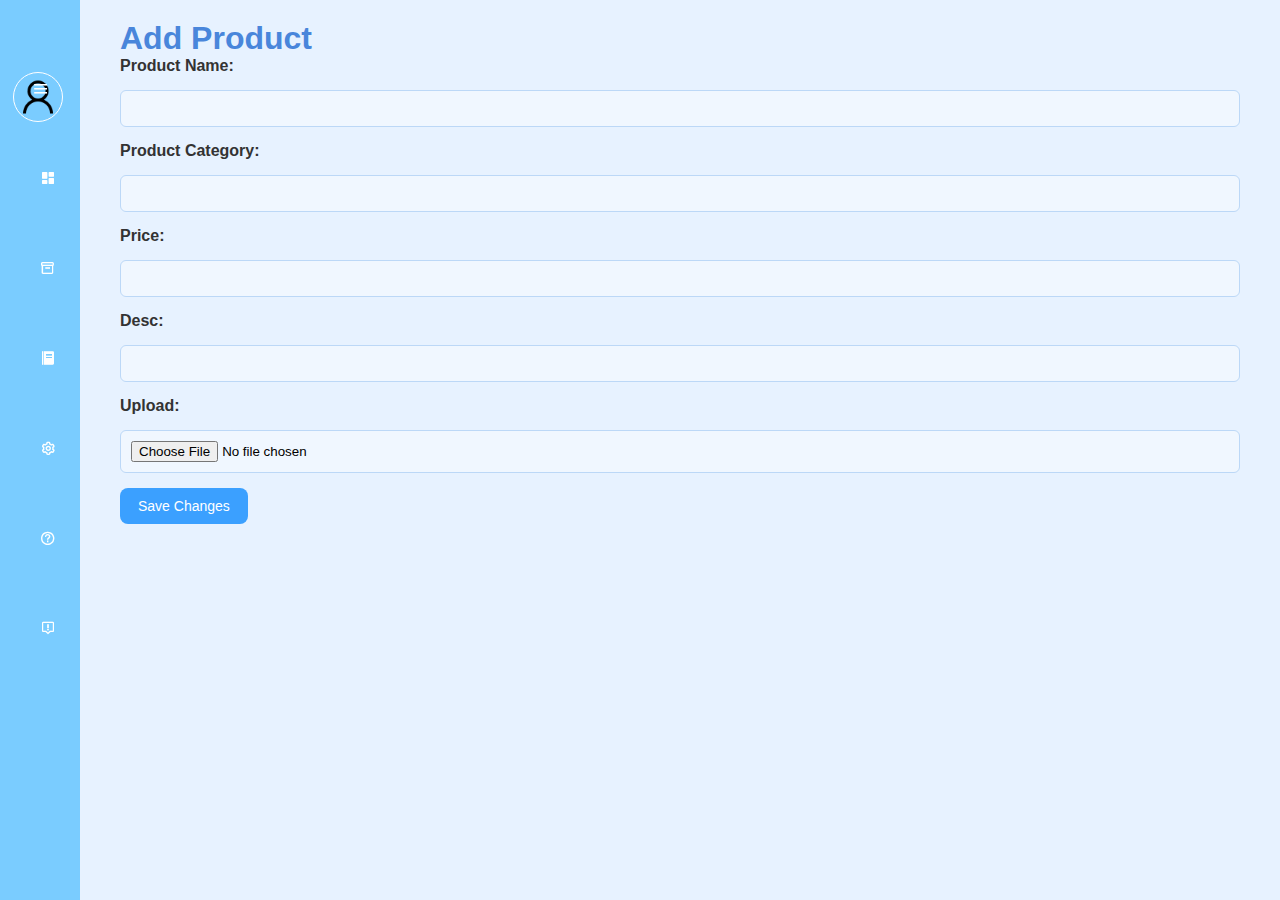
<file: AddProduct.html>
<!DOCTYPE html>
<html lang="en">
<head>
    <meta charset="UTF-8">
    <meta name="viewport" content="width=device-width, initial-scale=1.0">
    <title>Fumart</title>
    <link href='https://unpkg.com/boxicons@2.1.4/css/boxicons.min.css' rel='stylesheet'>
    <link rel="stylesheet" href="style.css">
</head>
<body>
    <div class="sidebar">
        <div class="top">
            <div class="logo">
                <i class="bx bxl-codepen"></i>
                <span>Fumart</span>
            </div>
            <i class='bx bx-menu' id="btn"></i>
        </div>
        <div class="user">
            <img src="/image/user-img.png" alt="user" class="user-img">
            <div>
                <p class="bold">User</p>
                <p>Admin</p>
            </div>
        </div>

        <ul>
            <li>
                <a href="index.html">
                    <i class='bx bxs-dashboard'></i>
                    <span class="nav-item">Dashboard</span>
                </a>
                <span class="tooltip">Dashboard</span>
            </li>
            <li>
                <a href="#">
                    <i class='bx bx-box' ></i>
                    <span class="nav-item">Products</span>
                </a>
                <span class="tooltip">Products</span>
            </li>
            <li>
                <a href="#">
                    <i class='bx bxs-food-menu'></i>
                    <span class="nav-item">Orders</span>
                </a>
                <span class="tooltip">Orders</span>
            </li>
            <li>
                <a href="#">
                    <i class='bx bx-cog'></i>
                    <span class="nav-item">Settings</span>
                </a>
                <span class="tooltip">Settings</span>
            </li>
            <li>
                <a href="#">
                    <i class='bx bx-help-circle'></i>
                    <span class="nav-item">Help</span>
                </a>
                <span class="tooltip">Help</span>
            </li>
            <li>
                <a href="#">
                    <i class='bx bx-message-alt-error'></i>
                    <span class="nav-item">Feedback</span>
                </a>
                <span class="tooltip">Feedback</span>
            </li>
        </ul>
    </div>
    <div class="main-content">
        <div class="container">
            <h1>Add Product</h1>
            <form class="update-product-form">
                <label for="product-name">Product Name:</label>
                <input type="text" id="product-name" name="product-name" >

                <label for="category">Product Category:</label>
                <input type="text" id="category" name="category" >

                <label for="price">Price:</label>
                <input type="number" id="price" name="price" >

                <label for="description">Desc:</label>
                <input type="text" id="desc" name="desc">

                <label for="upload">Upload:</label>
                <input type="file" id="upload" name="upload" >

                <button type="submit" class="save-btn">Save Changes</button>
        </div>
    </div>
</body>

<script>
    let btn = document.querySelector("#btn");
    let sidebar = document.querySelector(".sidebar");

    btn.onclick = function() {
        sidebar.classList.toggle("active");
    }
</script>
</html>
</file>
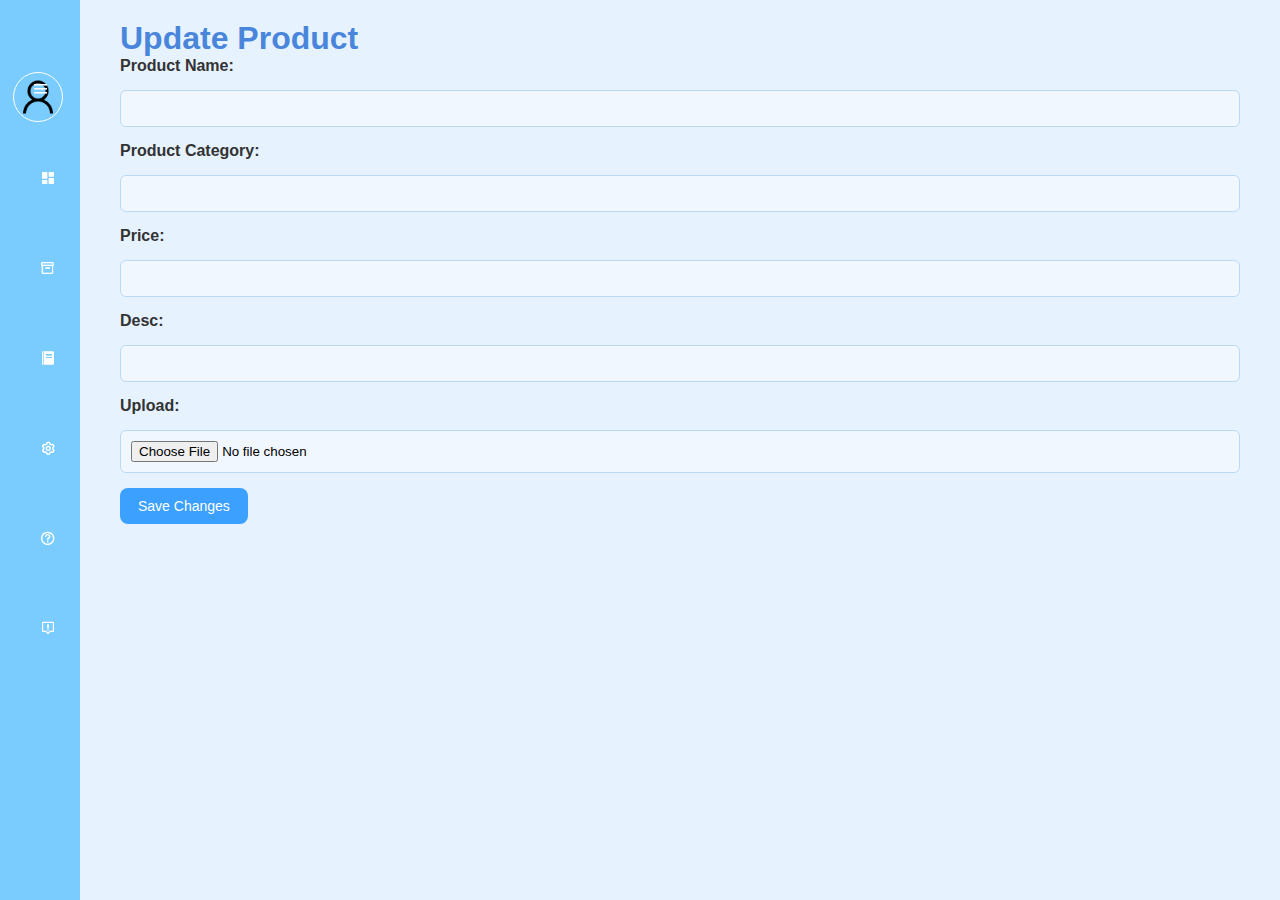
<file: UpdateProduct.html>
<!DOCTYPE html>
<html lang="en">
<head>
    <meta charset="UTF-8">
    <meta name="viewport" content="width=device-width, initial-scale=1.0">
    <title>Fumart</title>
    <link href='https://unpkg.com/boxicons@2.1.4/css/boxicons.min.css' rel='stylesheet'>
    <link rel="stylesheet" href="style.css">
</head>
<body>
    <div class="sidebar">
        <div class="top">
            <div class="logo">
                <i class="bx bxl-codepen"></i>
                <span>Fumart</span>
            </div>
            <i class='bx bx-menu' id="btn"></i>
        </div>
        <div class="user">
            <img src="/image/user-img.png" alt="user" class="user-img">
            <div>
                <p class="bold">User</p>
                <p>Admin</p>
            </div>
        </div>

        <ul>
            <li>
                <a href="index.html">
                    <i class='bx bxs-dashboard'></i>
                    <span class="nav-item">Dashboard</span>
                </a>
                <span class="tooltip">Dashboard</span>
            </li>
            <li>
                <a href="#">
                    <i class='bx bx-box' ></i>
                    <span class="nav-item">Products</span>
                </a>
                <span class="tooltip">Products</span>
            </li>
            <li>
                <a href="#">
                    <i class='bx bxs-food-menu'></i>
                    <span class="nav-item">Orders</span>
                </a>
                <span class="tooltip">Orders</span>
            </li>
            <li>
                <a href="#">
                    <i class='bx bx-cog'></i>
                    <span class="nav-item">Settings</span>
                </a>
                <span class="tooltip">Settings</span>
            </li>
            <li>
                <a href="#">
                    <i class='bx bx-help-circle'></i>
                    <span class="nav-item">Help</span>
                </a>
                <span class="tooltip">Help</span>
            </li>
            <li>
                <a href="#">
                    <i class='bx bx-message-alt-error'></i>
                    <span class="nav-item">Feedback</span>
                </a>
                <span class="tooltip">Feedback</span>
            </li>
        </ul>
    </div>
    <div class="main-content">
        <div class="container">
            <h1>Update Product</h1>
            <form class="update-product-form">
                <label for="product-name">Product Name:</label>
                <input type="text" id="product-name" name="product-name" >

                <label for="category">Product Category:</label>
                <input type="text" id="category" name="category" >

                <label for="price">Price:</label>
                <input type="number" id="price" name="price" >

                <label for="description">Desc:</label>
                <input type="text" id="desc" name="desc">

                <label for="upload">Upload:</label>
                <input type="file" id="upload" name="upload" >

                <button type="submit" class="save-btn">Save Changes</button>
        </div>
    </div>
</body>

<script>
    let btn = document.querySelector("#btn");
    let sidebar = document.querySelector(".sidebar");

    btn.onclick = function() {
        sidebar.classList.toggle("active");
    }
</script>
</html>
</file>
<file: style.css>
* {
    margin: 0;
    padding: 0;
    box-sizing: border-box;
    font-family: 'Segoe UI', Tahoma, Geneva, Verdana, sans-serif;
}

body {
    margin: 0;
    font-family: Arial, sans-serif;
    background: #e7f2ff;
    display: flex;
}

.user-img {
    width: 50px;
    border-radius: 100%;
    border: 1px solid #fff;
}

.sidebar {
    position: fixed;
    top: 0;
    left: 0;
    height: 100%;
    width: 80px;
    background:#7ACCFF;
    padding: 0.4rem 0.8rem;
    transition: all 0.5s ease;
    z-index: 1000;
}

.sidebar.active {
    width: 250px;
}

.sidebar.active ~ .main-content {
    left: 250px;
    width: calc(100% - 250px);
}

.sidebar #btn {
    position: absolute;
    color: #fff;
    top: 4rem;
    left: 50%;
    font-size: 1.2rem;
    line-height: 50px;
    transform: translateX(-50%);
    cursor: pointer;
}

.sidebar.active #btn {
    left: 90%;
}

.sidebar .top .logo {
    color: #fff;
    display: flex;
    height: 50px;
    width: 100%;
    align-items: center;
    pointer-events: none;
    opacity: 0;
}
.sidebar.active .top .logo {
    opacity: 1;
    pointer-events: auto;
}
.top .logo i {
    font-size: 1.8rem;
    margin-right: 0.5rem;
}

.user {
    display: flex;
    align-items: center;
    margin: 1rem 0;
}

.user p {
    color: #fff;
    opacity: 1;
    margin-left: 1rem;
}
.bold{
    font-weight: bold;
}

.sidebar p {
    opacity: 0;
}
.sidebar.active p {
    opacity: 1;
}


.main-content {
    position: relative;
    margin-left: 80px;
    padding-top: 20px;
    padding-right: 40px;
    padding-left: 40px;
    gap: 15px;
    transition: all 0.5s ease;
    display: flex;
    justify-content: start;
    width: 100%;
    height: fit-content;
    /* align-items: center; */
    flex-direction: column;
}
.sidebar ul li{
    position: relative;
    list-style: none;
    padding: 15px 10px;
    border-radius: 8px;
    margin-bottom: 10px;
}
.sidebar ul li a{
    color: #fff;
    display: flex;
    text-decoration: none;
    align-items: center;
    border-radius: 0.8rem;
}
.sidebar ul li a:hover{
    background: #fff;
    color: #7ACCFF;
}
.sidebar ul li a i {
    min-width: 50px;
    text-align: center;
    height: 50px;
    border-radius: 12px;
    line-height: 50px;
}

.sidebar .nav-item {
    opacity: 0;
}

.sidebar.active .nav-item {
    opacity: 1;
}
.sidebar ul li .tooltip{
    position : absolute;
    top: 50%;
    left: 125px;
    transform: translateY(-50%, -50%);
    box-shadow: 0 0.5rem 0.8rem rgba(0,0,0,0.2);
    border-radius: 0.6rem;
    padding: 0.4rem 1.2rem;
    line-height: 1.8rem;
    z-index: 20;
    opacity: 0;
}
.sidebar ul li:hover .tooltip{
    opacity: 1;
}
.sidebar.active ul li .tooltip{
    display: none;
}



h1 {
    font-size: 32px;
    color: #4986DB;
}

p {
    font-size: 16px;
    color: #4B5563;
}

.product-card{
    background: #fff;
    border-radius: 8px;
    box-shadow: 0 2px 4px rgba(0, 0, 0, 0.1);
    padding: 16px;
    margin-bottom: 20px;
}

.products-container {
    display: flex;
    /* justify-content: center; */
    gap: 20px;
    margin-top: 20px;
}
.top-bar {
    /* display: flex; */
    /* justify-content: space-between; */
    /* align-items: center; */
    /* margin-bottom: 20px; */
}

.alta {
    display: flex;
    width: 100%;
    align-items: center;
    /* height: 100vh; */

}

.add-product-btn {
    background: #3BA0FF;
    border: none;
    padding: 10px 18px;
    color: #fff;
    border-radius: 8px;
    cursor: pointer;
    font-size: 14px;
    transition: 0.3s;
}

.add-product-btn:hover {
    background: #1e8ae6;
}

.container {
    /* padding: 20px; */
    flex: 1;

}

.update-product-form {
  display: flex;
  flex-direction: column;
  gap: 15px;
}

.update-product-form label {
  font-weight: bold;
  color: #333;
}

.update-product-form input[type="text"],
.update-product-form input[type="number"],
.update-product-form input[type="file"] {
  padding: 10px;
  border: 1px solid #bcd8f7;
  border-radius: 6px;
  background: #f0f7ff;
  outline: none;
  transition: 0.2s;
}
.update-product-form input:focus {
  border-color: #42a5f5;
}

.save-btn {
  background: #3BA0FF;
  border: none;
  padding: 10px 18px;
  color: #fff;
  border-radius: 8px;
  cursor: pointer;
  font-size: 14px;
  transition: 0.3s;
  align-self: flex-start;
}
.save-btn:hover {
  background: #1e8ae6;
}
</file>
